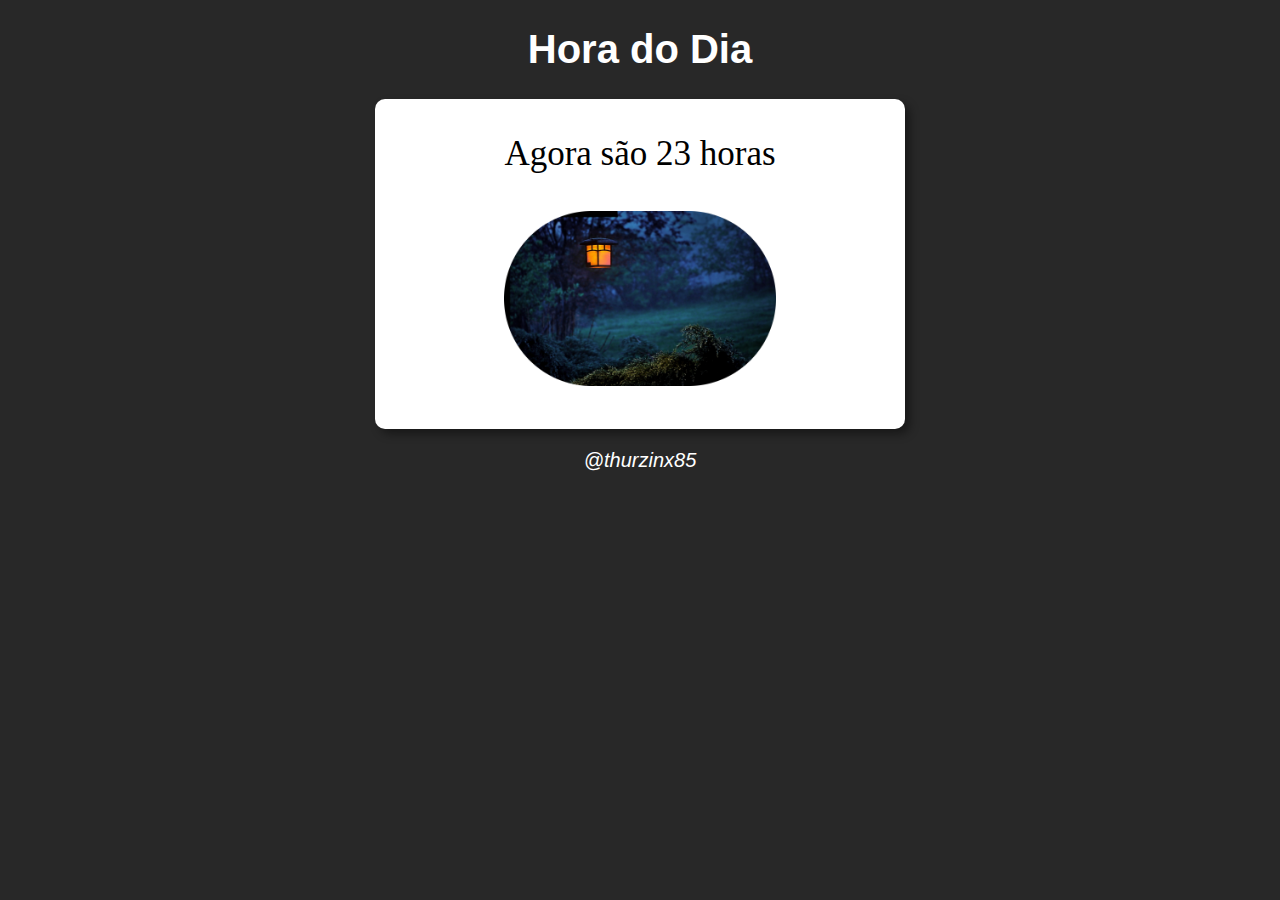
<file: exercícios/ex001/index.html>
<!DOCTYPE html>
<html lang="pt-br">
<head>
    <link rel="stylesheet" href="style.css">
    <meta charset="UTF-8">
    <meta http-equiv="X-UA-Compatible" content="IE=edge">
    <meta name="viewport" content="width=device-width, initial-scale=1.0">
    <title>Hora do Dia</title>
</head>
<body>

    <header>
        <h1>Hora do Dia</h1>
    </header>

    <section>
        <div id="horario"></div>
        <div id="foto">
            <img id="imagem" src="" height="100px">
        </div>
    </section>
    
    <footer>
        <p>@thurzinx85</p>
    </footer>

    <script src="index.js" defer></script>
</body>
</html>
</file>
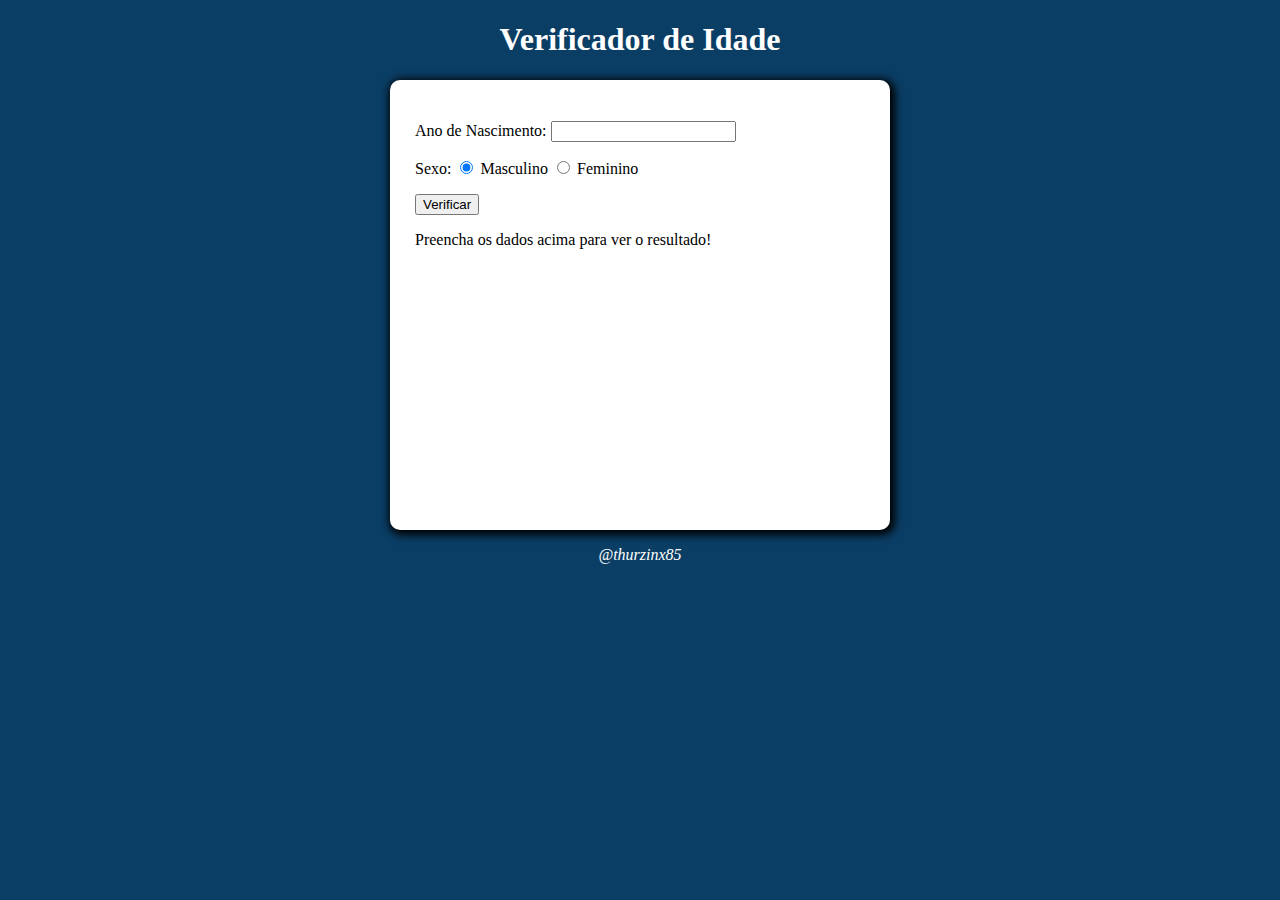
<file: exercícios/ex002/index.html>
<!DOCTYPE html>
<html lang="pt-br">
<head>
    <meta charset="UTF-8">
    <meta http-equiv="X-UA-Compatible" content="IE=edge">
    <meta name="viewport" content="width=device-width, initial-scale=1.0">
    <title>Verificador de Idade</title>
    <link rel="stylesheet" href="style.css">
</head>
<body>
    <header>
        <h1>Verificador de Idade</h1>
    </header>

    <section>
        <div id="caixa">
            <p>
                Ano de Nascimento: <input type="number" id="ano" min="0">
            </p>

            <p> Sexo:
                <input type="radio" id="sexo-m" name="sexo" value="Masculino" checked>
                <label for="sexo-m">Masculino</label>
                <input type="radio" id="sexo-f" name="sexo" value="Feminino">
                <label for="sexo-f">Feminino</label>
            </p>

            <p>
                <input type="button" value="Verificar" onclick="verificar()">
            </p>
        </div>

        <div id="res">
            Preencha os dados acima para ver o resultado!

        </div>
    </section>

    <footer>
        <p>@thurzinx85</p>
    </footer>

    <script src="index.js" defer></script>
</body>
</html>
</file>
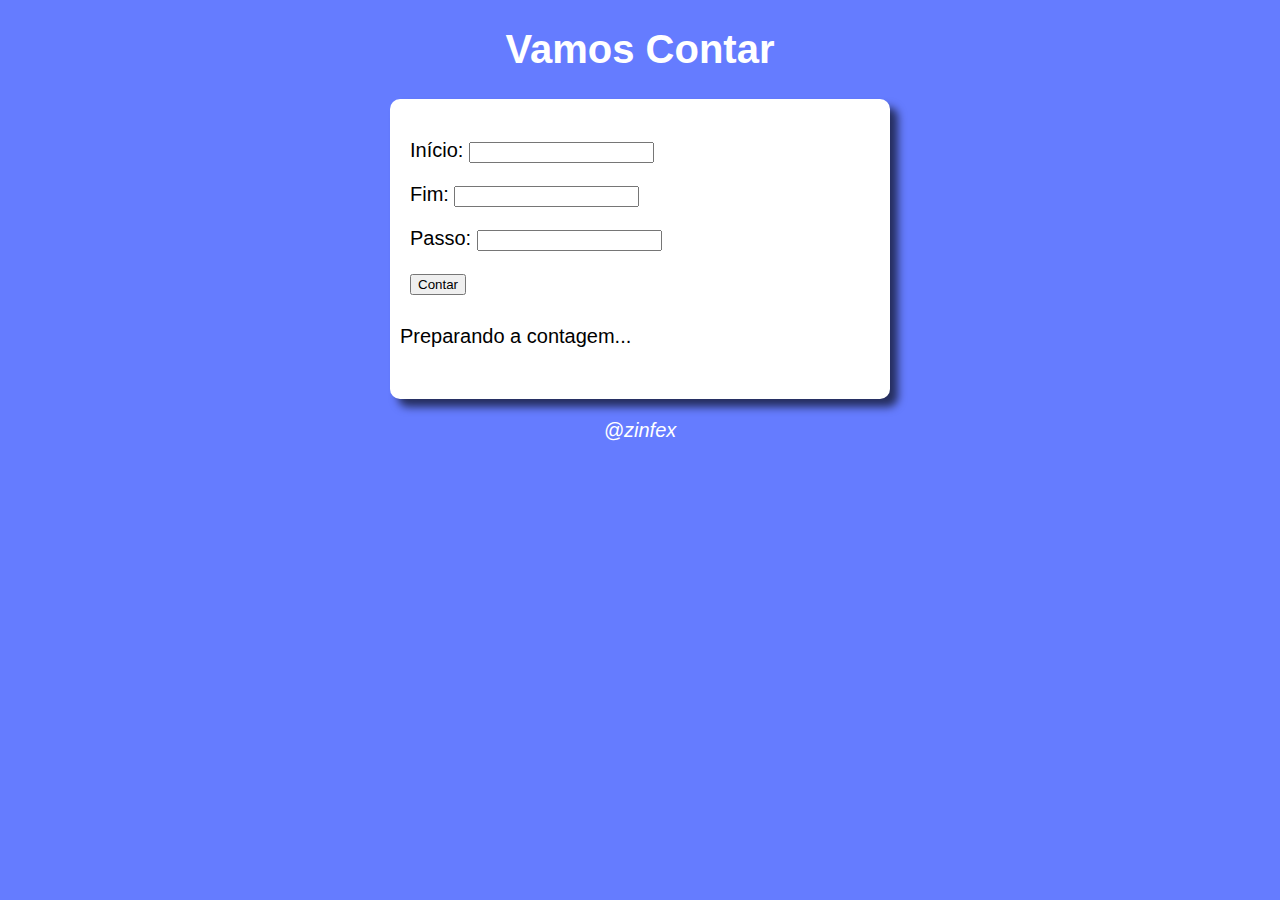
<file: exercícios/ex003/index.html>
<!DOCTYPE html>
<html lang="pt-br">
<head>
    <meta charset="UTF-8">
    <meta http-equiv="X-UA-Compatible" content="IE=edge">
    <meta name="viewport" content="width=device-width, initial-scale=1.0">
    <title>Super Contador</title>
    <link rel="stylesheet" href="style.css">
</head>
<body>
    <header>
        <h1>Vamos Contar</h1>
    </header>
    <section>
        <div id="dados">
            <p>Início: <input class="selecao" type="number" id="inicio"> </p> 
            <p>Fim: <input class="selecao" type="number" id="fim"></p> 
            <p>Passo: <input class="selecao" type="number" id="passo"></p>
            <p><input class="selecao" type="button" value="Contar" onclick="contador()"></p> 
        </div>

        <div id="res">
            Preparando a contagem...
        </div>
    </section>

    <footer><p>@zinfex</p></footer>

    <script src="index.js"></script>
</body>
</html>
</file>
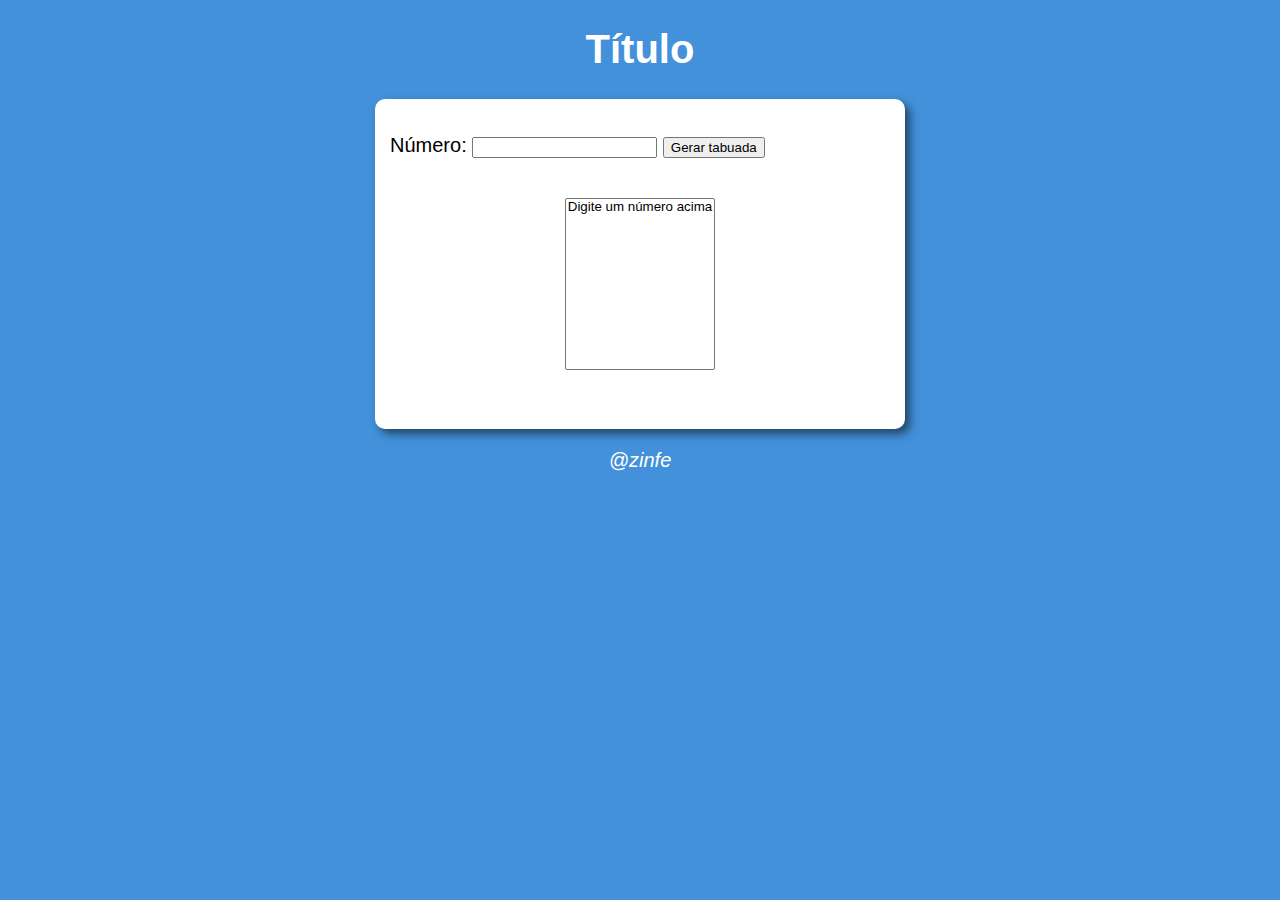
<file: exercícios/ex004/index.html>
<!DOCTYPE html>
<html lang="pt-br">
<head>
    <meta charset="UTF-8">
    <meta http-equiv="X-UA-Compatible" content="IE=edge">
    <meta name="viewport" content="width=device-width, initial-scale=1.0">
    <title>Tabuada</title>
    <link rel="stylesheet" href="style.css">
</head>
<body>
    <header>
        <h1>Título</h1>
    </header>

    <section>
        <div id="dados">
            <p>Número: <input type="number" id="numero"> <button onclick="gerador()">Gerar tabuada</button></p> 
        </div>

        <div id="res">
            <select id="tabuada" size="10">
                <option>Digite um número acima</option>
            </select>
        </div>
    </section>

    <footer>
        <p>@zinfe</p>
    </footer>
    <script src="index.js"></script>
</body>
</html>
</file>
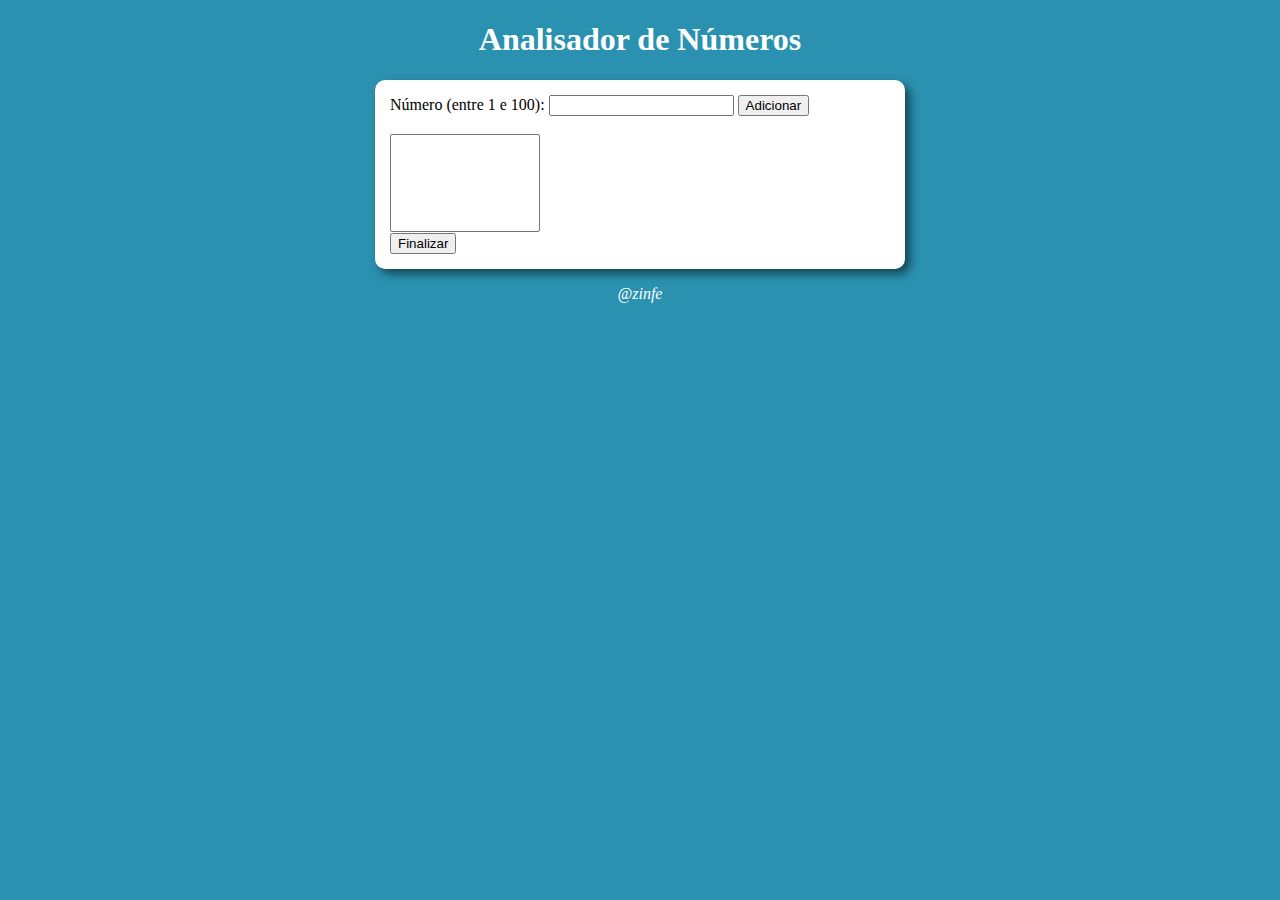
<file: exercícios/ex005/index.html>
<!DOCTYPE html>
<html lang="pt-br">
<head>
    <meta charset="UTF-8">
    <meta http-equiv="X-UA-Compatible" content="IE=edge">
    <meta name="viewport" content="width=device-width, initial-scale=1.0">
    <title>Analisador de Números</title>
    <link rel="stylesheet" href="style.css">
</head>
<body>
    <header>
        <h1>Analisador de Números</h1>
    </header>

    <section>
        <div id="box">
            Número (entre 1 e 100):
            <input type="number" id="numero">
            <input type="button" value="Adicionar" onclick="adicionar()">
            <br><br><select id="flista" size="6"></select>
            <br><input type="button" value="Finalizar" onclick="finalizar()">
        </div>

        <div id="res"></div>
    </section>

    <footer>
        <p>@zinfe</p>
    </footer>

    <script src="index.js"></script>
</body>
</html>
</file>
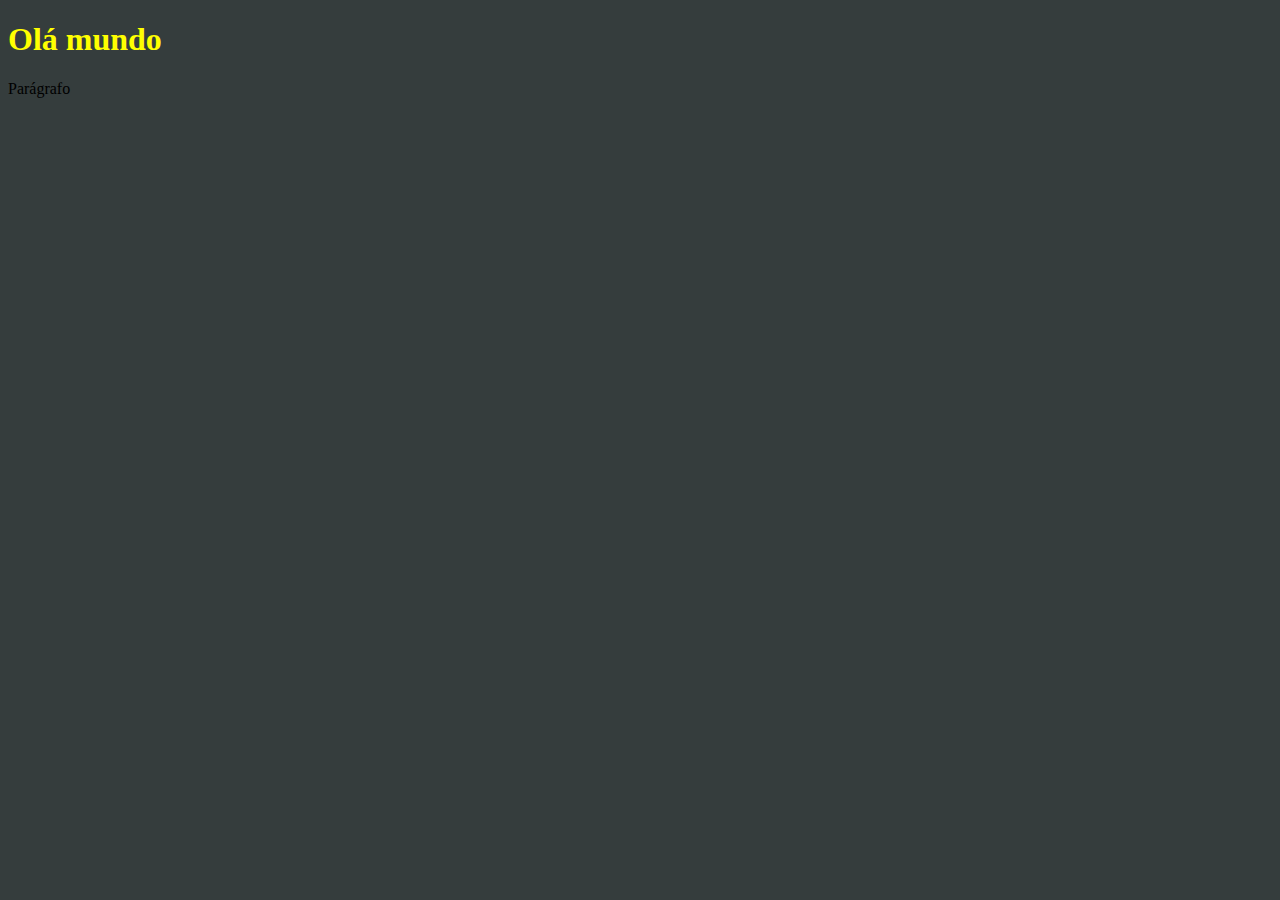
<file: aula04/ex001.html>
<!DOCTYPE html>
<html lang="pt-br">

<head>
    <meta charset="UTF-8">
    <meta http-equiv="X-UA-Compatible" content="IE=edge">
    <meta name="viewport" content="width=device-width, initial-scale=1.0">
    <title>Primeiro programa</title>
    <style>
        body {
            background-color: rgb(53, 61, 61);
        }

        h1 {
            color: yellow;
        }
    </style>
</head>

<body>
    <h1>Olá mundo</h1>
    <p>Parágrafo</p>
    <script>
        var nome = window.prompt('Qual é seu nome?')
        window.alert(nome)
        window.alert('seja bem vindo')
    </script>
</body>

</html>
</file>
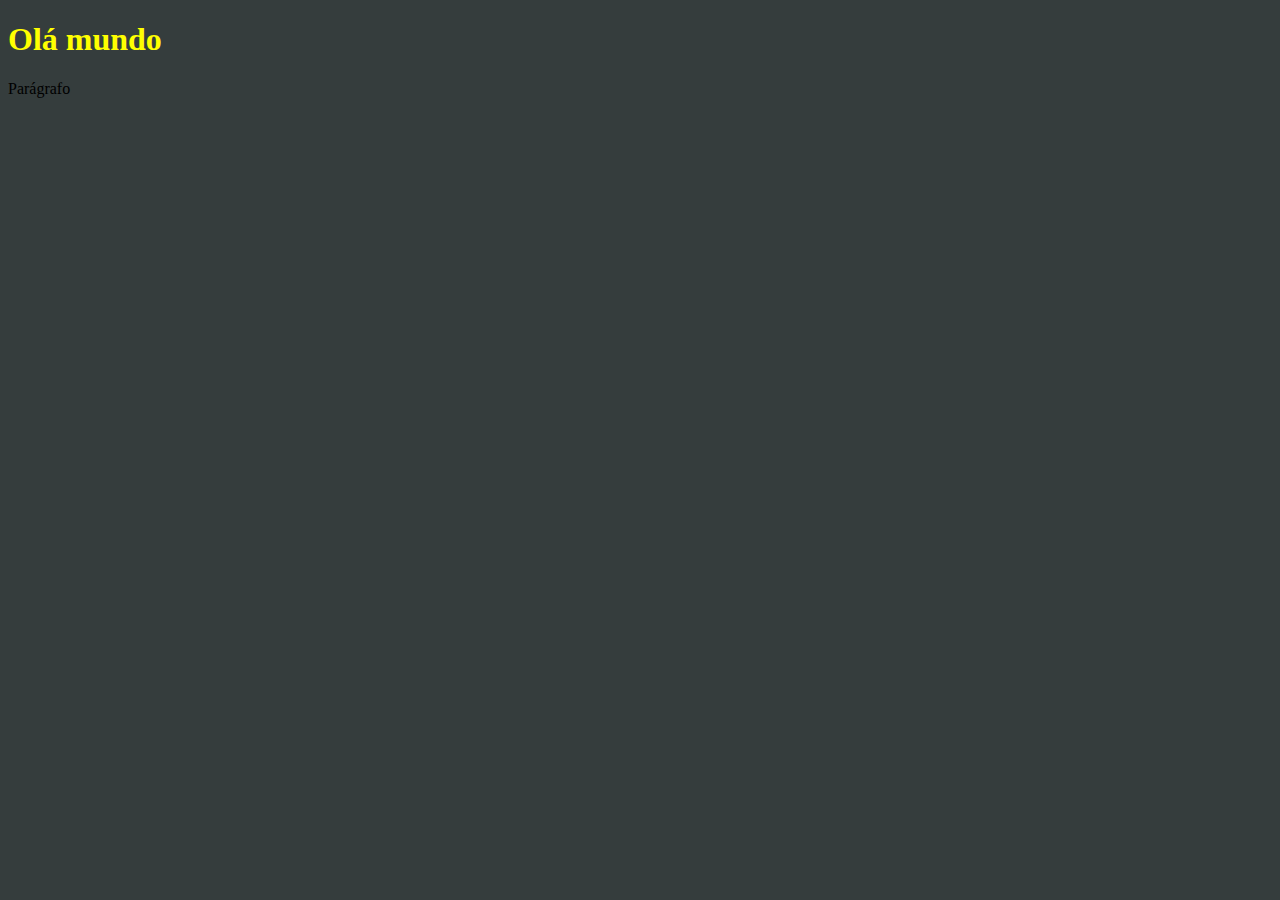
<file: aula06/ex002.html>
<!DOCTYPE html>
<html lang="pt-br">

<head>
    <meta charset="UTF-8">
    <meta http-equiv="X-UA-Compatible" content="IE=edge">
    <meta name="viewport" content="width=device-width, initial-scale=1.0">
    <title>Primeiro programa</title>
    <style>
        body {
            background-color: rgb(53, 61, 61);
        }

        h1 {
            color: yellow;
        }
    </style>
</head>

<body>
    <h1>Olá mundo</h1>
    <p>Parágrafo</p>
    <script>
        var nome = window.prompt('Qual seu nome?')
        window.alert('é um grande prazer em te conhecer ' + nome + '!')
    </script>
</body>

</html>
</file>
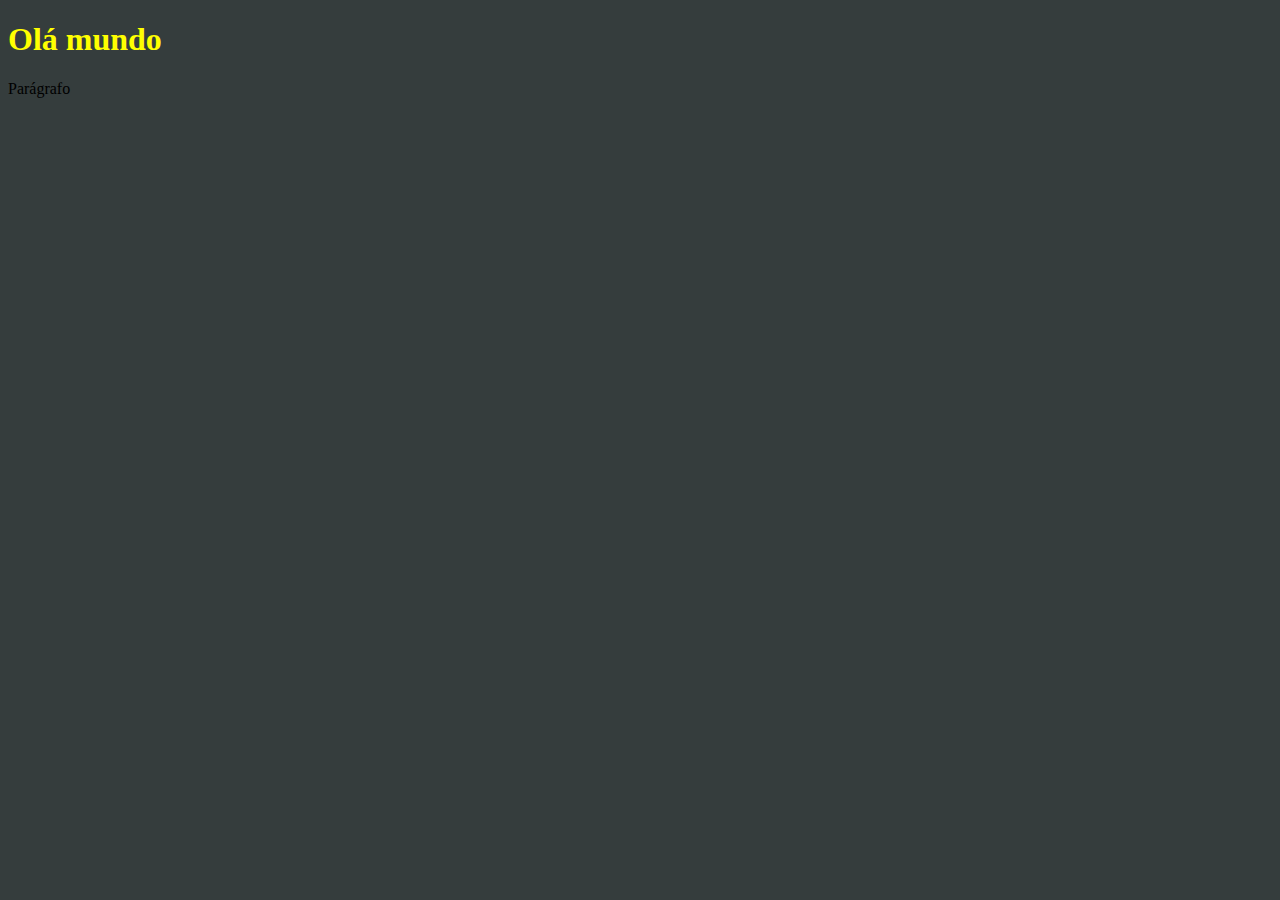
<file: aula06/ex003.html>
<!DOCTYPE html>
<html lang="pt-br">

<head>
    <meta charset="UTF-8">
    <meta http-equiv="X-UA-Compatible" content="IE=edge">
    <meta name="viewport" content="width=device-width, initial-scale=1.0">
    <title>Primeiro programa</title>
    <style>
        body {
            background-color: rgb(53, 61, 61);
        }

        h1 {
            color: yellow;
        }
    </style>
</head>

<body>
    <h1>Olá mundo</h1>
    <p>Parágrafo</p>
    <script>
        var n1 = Number(window.prompt('Digite um número: '))
        var n2 = Number(window.prompt('Digite outro número'))
        var s = n1 + n2
        window.alert(`A soma entre ${n1} e ${n2} é igual a ${s}`) //Concatenação
        // (Number + Number) para adição
        // (string + string) para concatenação
    </script>
</body>

</html>
</file>
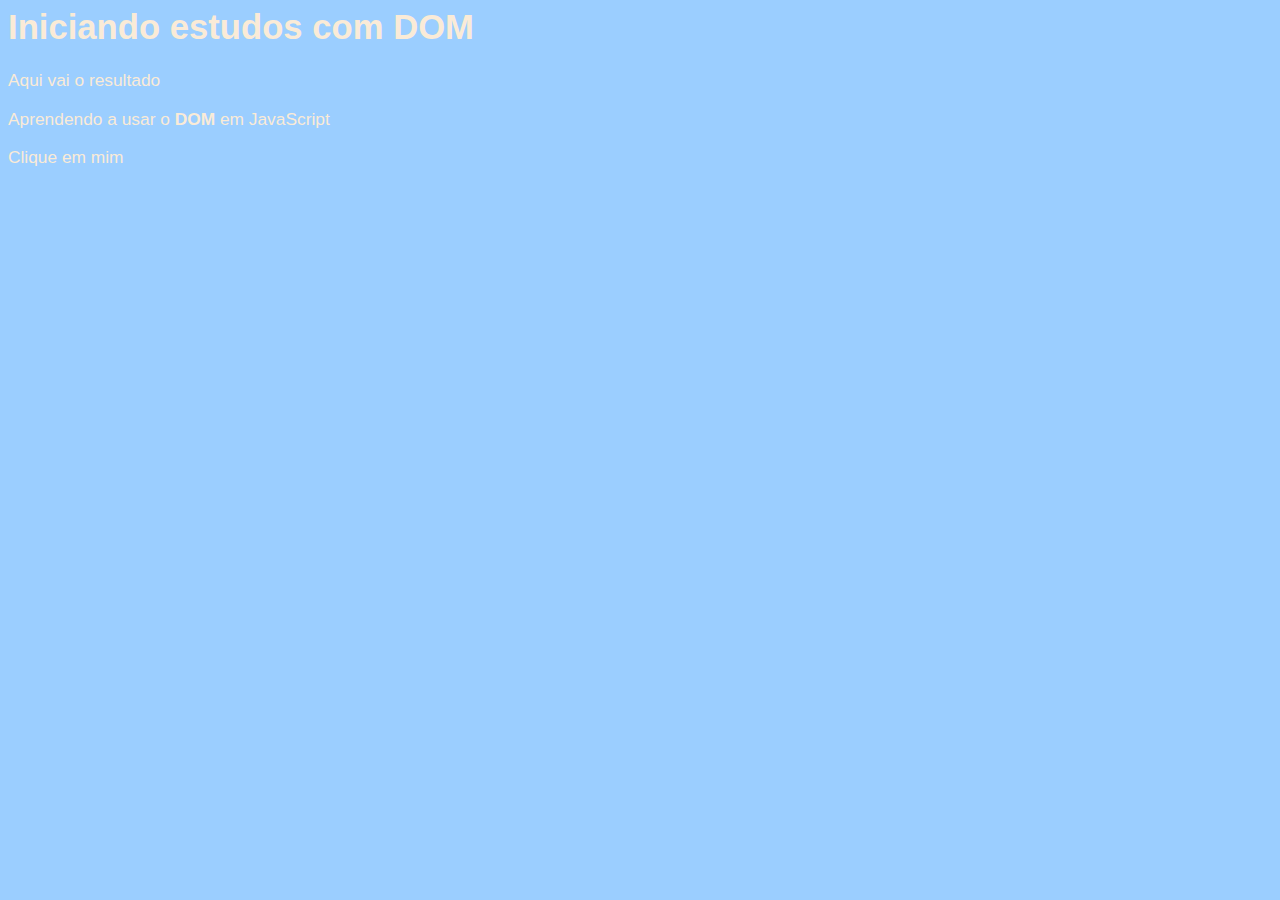
<file: aula09/ex005.html>
<html lang="en">
<head>
    <meta charset="UTF-8">
    <meta http-equiv="X-UA-Compatible" content="IE=edge">
    <meta name="viewport" content="width=device-width, initial-scale=1.0">
    <title>Primeiros passos com DOM</title>
    <style>
        body {
            background-color: rgb(155, 206, 255);
            color: antiquewhite;
            font: normal 13pt Arial;
        }
    </style>
</head>
<body>
    <h1>Iniciando estudos com DOM</h1>
    <p>Aqui vai o resultado</p>
    <p>Aprendendo a usar o <strong>DOM</strong> em JavaScript</p>
    <div id="msg">Clique em mim </div>
    <script>
        var d = document.getElementsByName('msg')[0]
        d.innerText = 'Olá'
        
    </script>
</body>
</html>
</file>
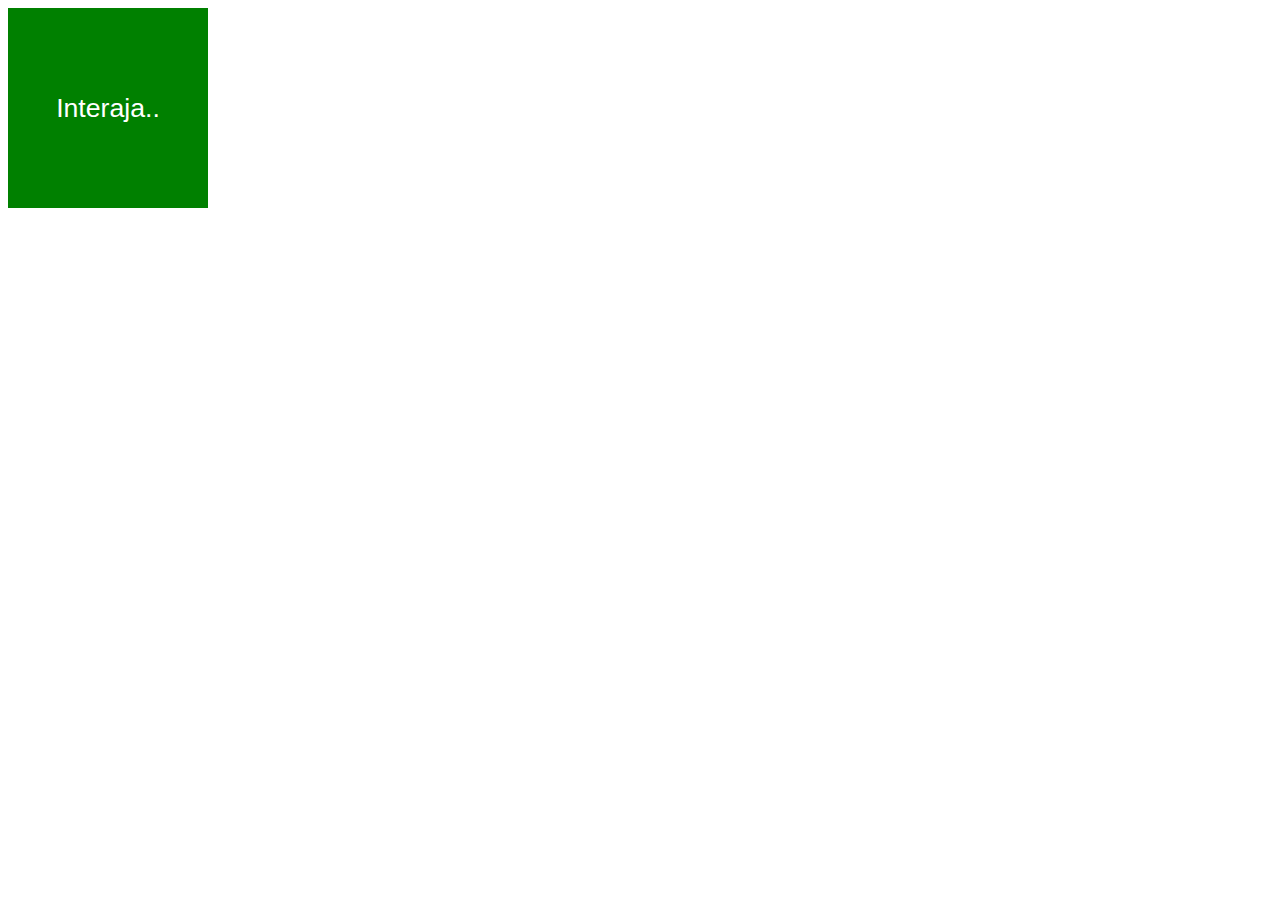
<file: aula10/aula10.html>
<!DOCTYPE html>
<html lang="pt-br">
<head>
    <meta charset="UTF-8">
    <meta http-equiv="X-UA-Compatible" content="IE=edge">
    <meta name="viewport" content="width=device-width, initial-scale=1.0">
    <title>Eventos DOM</title>
    <style>
        div#area {
            font: normal 20pt Arial;
            background: green;
            color: white;
            width: 200px;
            height: 200px;
            line-height: 200px;
            text-align: center;
            
        }
    </style>
</head>
<body>
    <div id="area">
        Interaja..
    </div>

    <script>
        var a = window.document.getElementById('area')
        a.addEventListener('click', clicar)
        a.addEventListener('mouseenter', entrar)
        a.addEventListener('mouseout', sair)

        function clicar() {
            window.alert('Surpresa')
        }
        function entrar() {
            a.innerText = 'entrou'
            a.style.background = 'red'
        }
        function sair() {
            a.innerText = 'saiu'
            a.style.background = 'green'
        }
    </script>
</body>
</html>
</file>
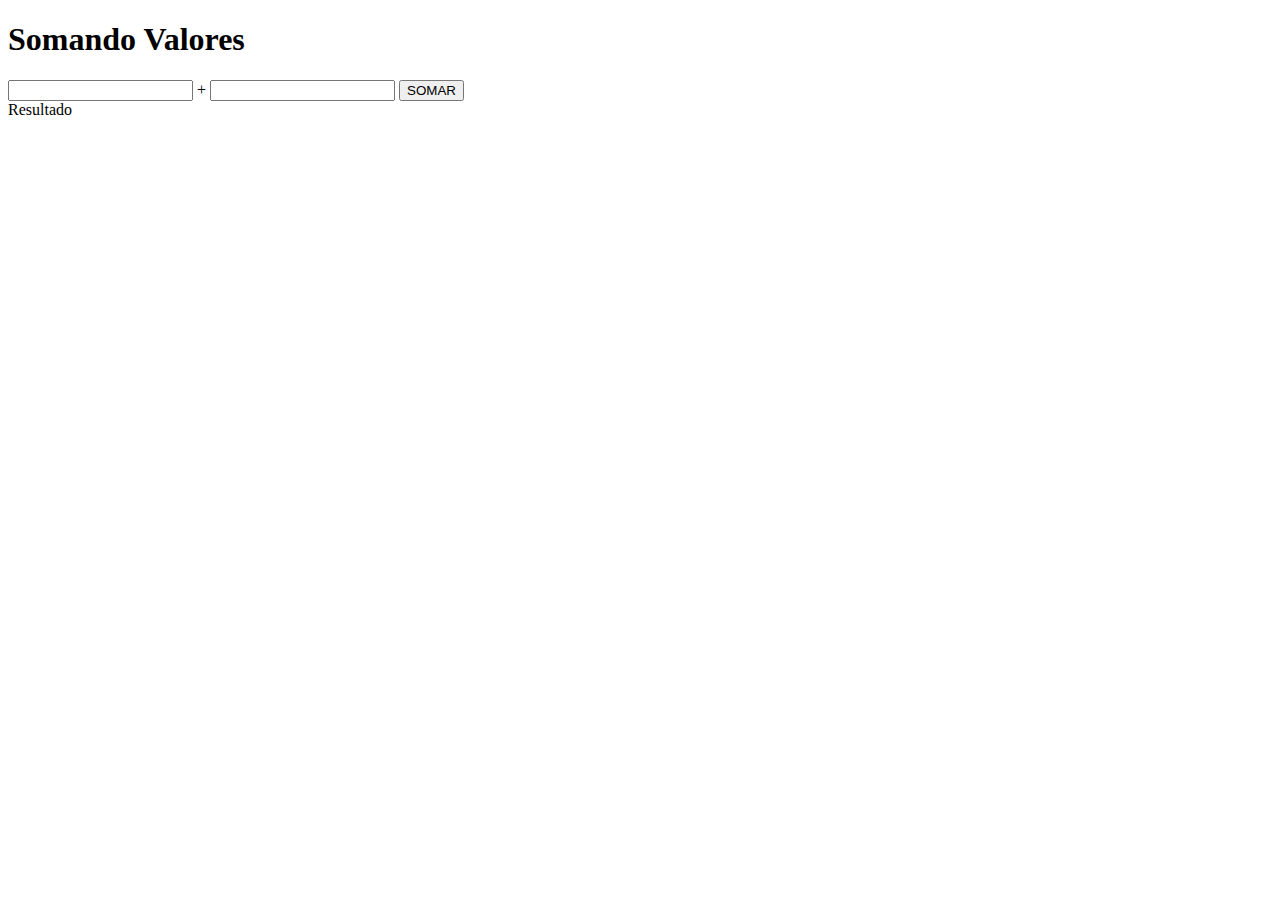
<file: aula10/ex007.html>
<!DOCTYPE html>
<html lang="en">
<head>
    <meta charset="UTF-8">
    <meta http-equiv="X-UA-Compatible" content="IE=edge">
    <meta name="viewport" content="width=device-width, initial-scale=1.0">
    <title>Somador</title>
</head>
<body>
    <h1>Somando Valores</h1>
    <input type="number" name="txtn1" id="txtn1"> +
    <input type="number" name="txtn2" id="txtn2">
    <input type="button" value="SOMAR" onclick="somar()">

    <div id="res">Resultado</div>

    <script>
        function somar() {
            var
            tn1 = document.getElementById('txtn1')
            var tn2 = document.getElementById('txtn2')
            var res = document.getElementById('res')
            var n1 = Number(tn1.value)
            var n2 = Number(tn2.value)
            var s = n1 + n2
            res.innerHTML = `A soma é igual a ${s}`
        }
    </script>
</body>
</html>
</file>
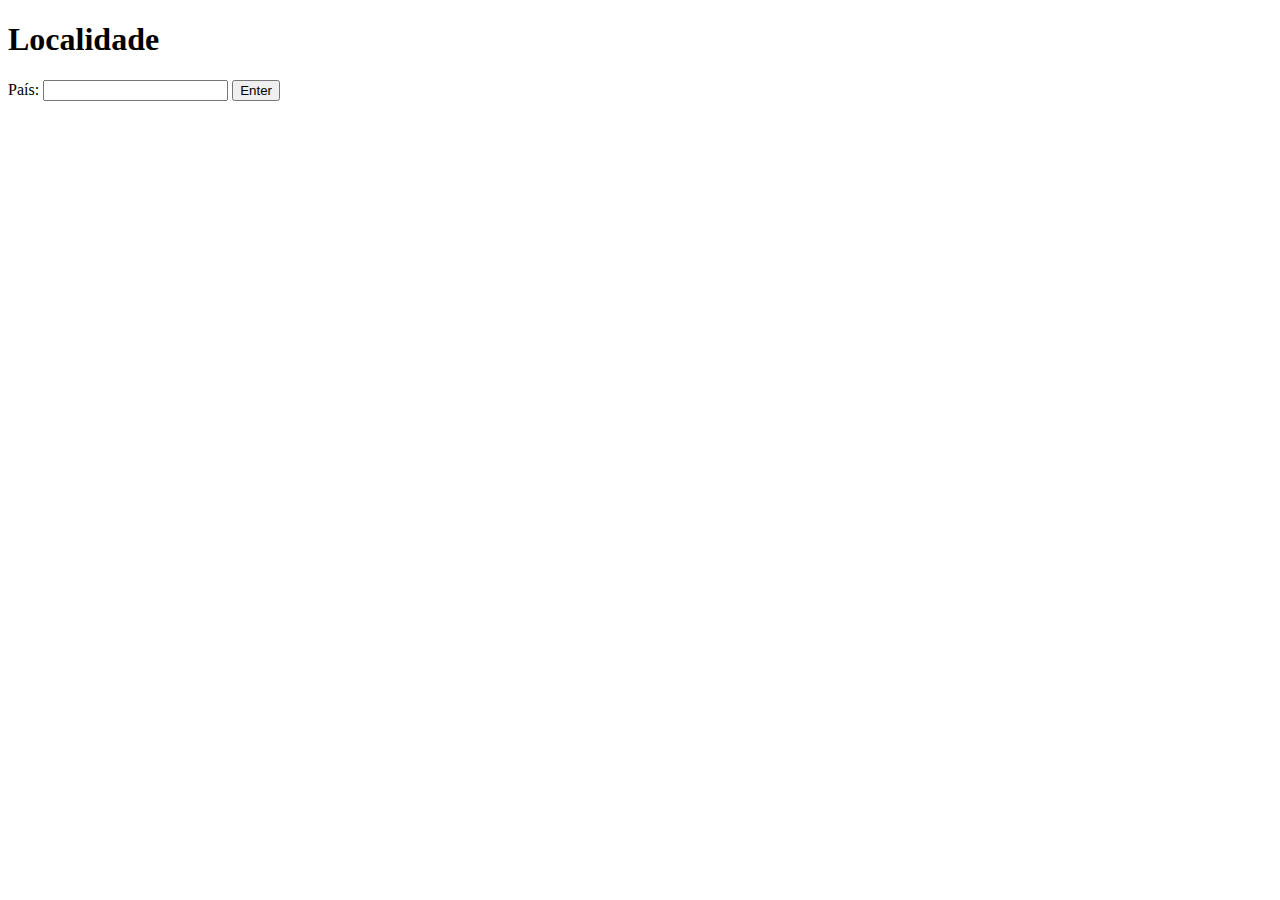
<file: aula11/ex009.html>
<!DOCTYPE html>
<html lang="pt-br">
<head>
    <meta charset="UTF-8">
    <meta http-equiv="X-UA-Compatible" content="IE=edge">
    <meta name="viewport" content="width=device-width, initial-scale=1.0">
    <title>País</title>
</head>
<body>
    <h1>Localidade</h1>
    País: 
    <input type="text" id="local">      <!--INPUT CAIXA PAÍS-->
    <input type="button" value="Enter" onclick="envio()">   <!--BOTÃO DE ENVIO-->
    
    <div id="text1"></div> <br>     <!--TEXTO 1-->
    <div id="text2"></div>          <!--TEXTO 2-->

    <script>
        function envio() {           //Ativar a função do Botão ENVIO
            var pais = document.getElementById('local').value //Variável _pais_ recebe o (value) do input do id da CAIXA PAÌS
            var texto = document.getElementById('text1')      //Variável _texto_ recebe a conecção do TEXTO 1
            var res = document.getElementById('text2')        //Variável  _res_  recebe a conecção do TEXTO 2
        
            if (pais == 'Brasil') {           //Se a variável _pais_ for Brasil
                res.innerHTML = 'Você é Brasileiro!'      //O Html da variável _res_ recebe a mensagem para TEXTO 2
            } else {
                res.innerHTML = 'Você é estrangeiro!'   //Senão, O Html dessa variável recebe outra mensagem
            }
            
            if (pais == 0) {  //Se o usuário escrever nada
                res.innerHTML = 'Escreva um país'
            } else {
                texto.innerHTML = `Vivendo em ${pais}`   //Senão, o Html da variável _texto_ recebe a mensagem para TEXTO 1
            }
        }   
    </script>
</body>
</html>
</file>
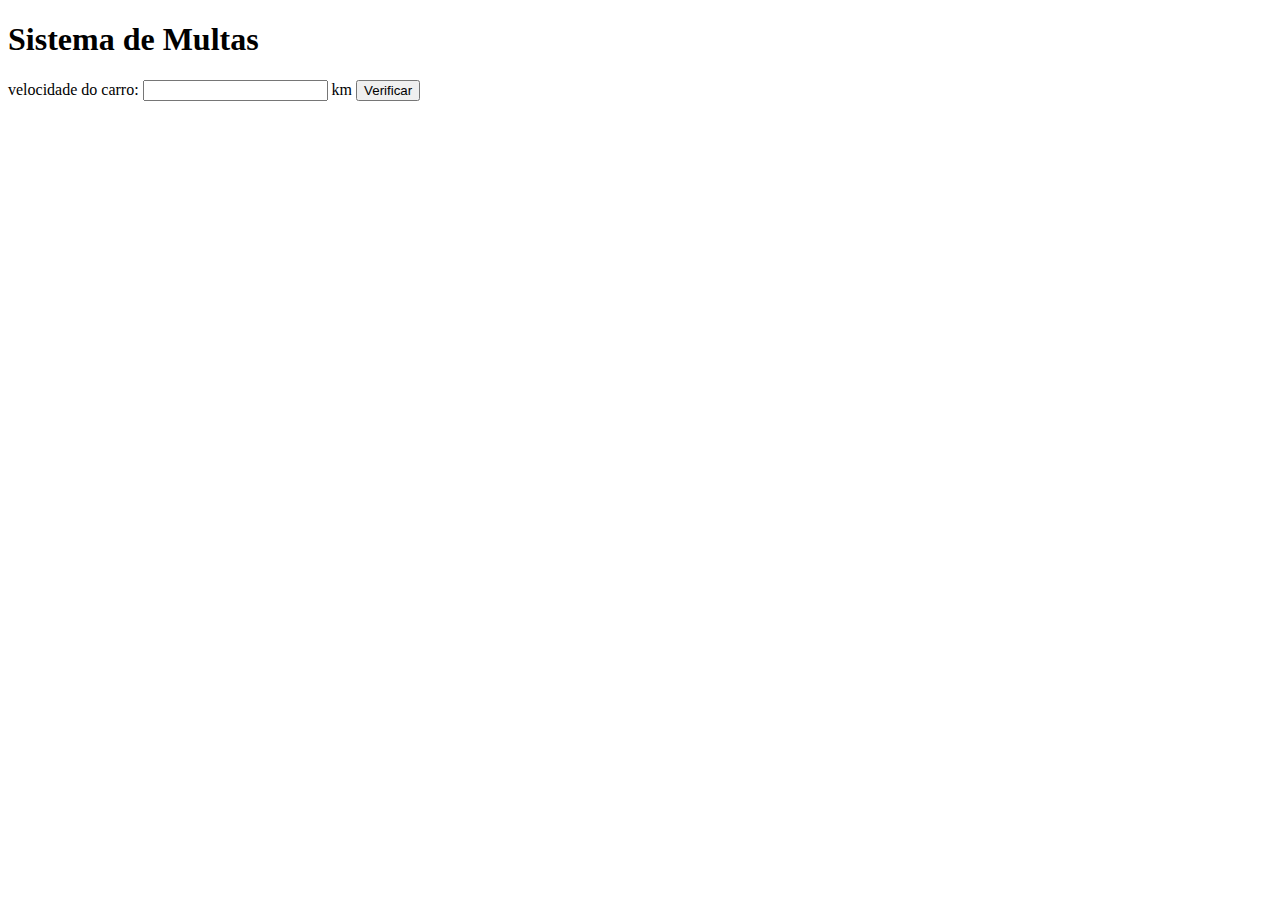
<file: aula11/ex010.html>
<!DOCTYPE html>
<html lang="pt-br">
<head>
    <meta charset="UTF-8">
    <meta http-equiv="X-UA-Compatible" content="IE=edge">
    <meta name="viewport" content="width=device-width, initial-scale=1.0">
    <title>Detran</title>
</head>
<body>
    <h1>Sistema de Multas</h1>
    velocidade do carro: <input type="number" name="txtvel" id="txtvel"> km
    <input type="button" value="Verificar" onclick="calcular()">
    <div id="res"></div>

    <script>
        function calcular() {
            var txtv = document.getElementById('txtvel')
            var res = document.getElementById('res')
            var vel = Number(txtv.value)
            
            res.innerHTML = `<p>Sua velocidade atual é de <strong>${vel}</strong></p>`
            
            if (vel>60) {
                res.innerHTML = '<h2>MULTADO</h2>'
            }
        }
    </script>
</body>
</html>
</file>
<file: exercícios/ex001/style.css>
body {
    text-align: center;
    font: normal 15pt Arial;
}

header {
    color: white;
}

section {
    background: white;
    padding: 15px;
    margin: auto;
    border-radius: 10px;
    box-shadow: rgba(0, 0, 0, 0.408) 5px 5px 10px;
    width: 500px;
    height: 300px;
}

footer {
    color: white;
    font-style: italic;
}

img {
    height: 175px;
    padding-top: 37px;
}

div#horario {
    padding-top: 20px;
    font-size: 35px;
    font-family: 'Times New Roman', Times, serif;
}
</file>
<file: exercícios/ex002/style.css>
body {
    background-color: rgb(11, 62, 101);
}

header {
    color: white;
    text-align: center;
}

section {
    background-color: white;
    width: 450px;
    height: 400px;
    box-shadow: black 2px 2px 9px 3px;
    border-radius: 10px;
    margin: auto;
    padding: 25px
    
}

footer {
    color: white;
    font-style: italic;
    text-align: center;
}


img {
    height: 250px;
    margin-right: 35px;
    
}
</file>
<file: exercícios/ex003/style.css>
body {
    background-color: rgb(101, 124, 255);
    font: normal 15pt arial;
}

header {
    color: white;
    text-align: center;
}

section {
    background-color: white;
    border-radius: 10px;
    width: 500px;
    height: 300px;
    margin: auto;
    box-shadow: rgba(0, 0, 0, 0.631) 8px 8px 8px;
}

footer {
    text-align: center;
    font-style: italic;
    color: white;
}


#dados {
padding-left: 20px;
padding-top: 20px;
}

#res {
    padding: 10px;
}
</file>
<file: exercícios/ex004/style.css>
body {
    background-color: rgb(67, 145, 218);
    font: normal 15pt Arial;
}

header {
    color: white;
    text-align: center;
}

section {
    background-color: white;
    border-radius: 10px;
    padding: 15px;
    width: 500px;
    height: 300px;
    margin: auto;
    box-shadow: 5px 5px 10px rgba(0, 0, 0, 0.527);
}

footer {
    color: white;
    text-align: center;
    font-style: italic;
}

#res {
    text-align: center;
    padding-top: 20px;
}
</file>
<file: exercícios/ex005/style.css>
body {
    background-color: rgb(42, 145, 176);
    color: white;
}

header {
    color: white;
    text-align: center;
}

section {
    background-color: white;
    border-radius: 10px;
    padding: 15px;
    width: 500px;
    height: auto;
    margin: auto;
    box-shadow: 5px 5px 10px rgba(0, 0, 0, 0.527);
    color: black;
}

footer {
    color: white;
    text-align: center;
    font-style: italic;
}

#flista {
    width: 150px;
}
</file>
